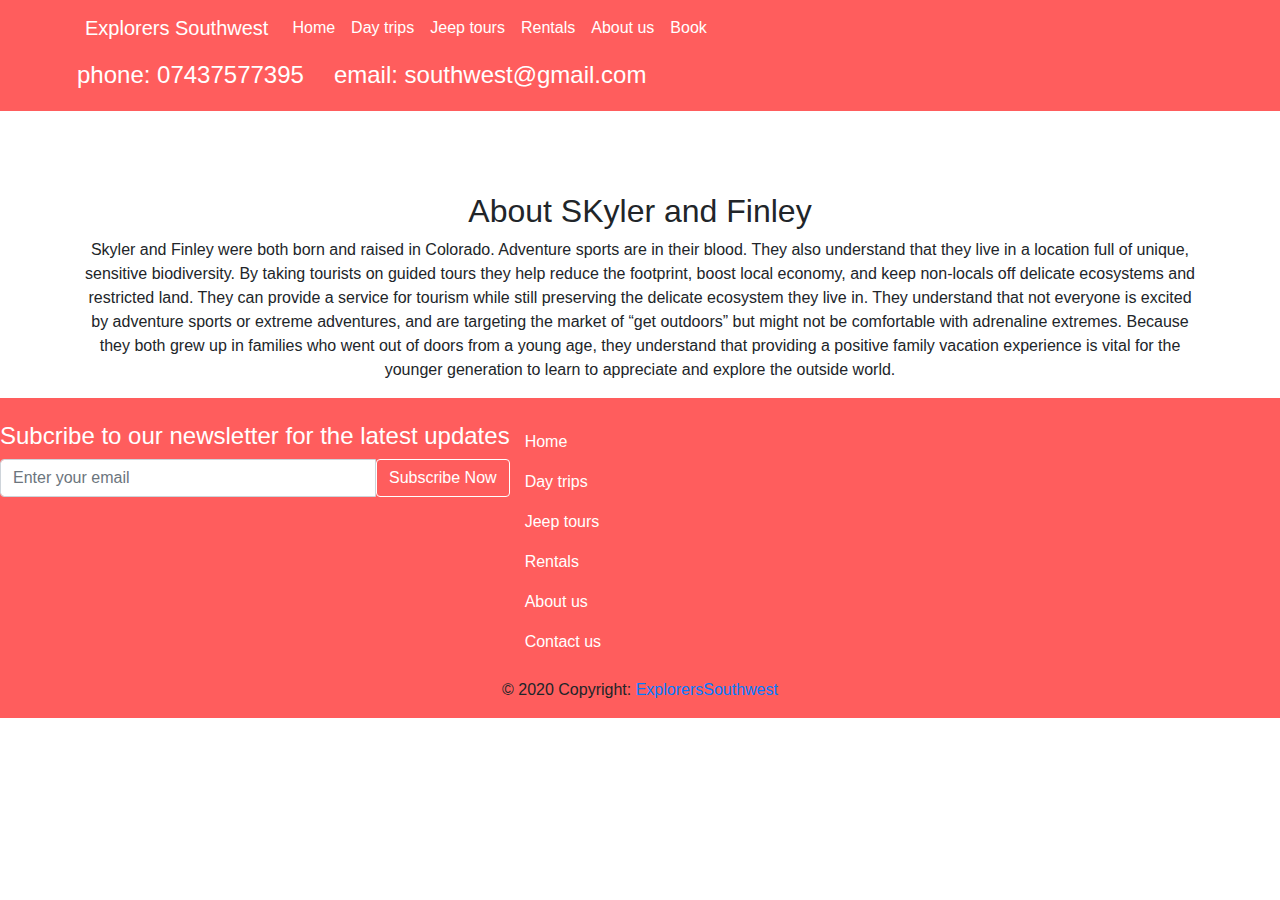
<file: about.html>
<!DOCTYPE html>
<html lang="en">
<head>
  <title>Bootstrap Example</title>
  <meta charset="utf-8">
  <meta name="viewport" content="width=device-width, initial-scale=1">
  <link rel="stylesheet" href="css/bootstrap.min.css">
  <script src="js/jquery-3.4.1.min.js"></script>
  <script src="js/popper.min.js"></script>
  <script src="js/bootstrap.min.js"></script>

</head>
	<body>



<nav class="navbar navbar-expand-lg bg-dark navbar-dark fixed-top mt-5">
	<div class= "container">
  	<a class="navbar-brand" href="#">
  		 
  		
  
 			 <div class="row">
   				 <div class="col-sm"><h4>
   			  phone: 07437577395</h4>
  			  </div>
 		   <div class="col-sm"><h4>
   			   email: southwest@gmail.com</h4>
   		 </div>
    
 			 </div>
			</div>

</a>
</div>
</nav>


	

   
 



<nav class="navbar navbar-expand-md bg-dark navbar-dark fixed-top">
	<div class= "container">
  <a class="navbar-brand" href="#">Explorers Southwest</a>
  <button class="navbar-toggler" type="button" data-toggle="collapse" data-target="#collapsibleNavbar">
    <span class="navbar-toggler-icon"></span>
  </button>
  <div class="collapse navbar-collapse" id="collapsibleNavbar">
    <ul class="navbar-nav">
      <li class="nav-item active">
        <a class="nav-link" href="index.html">Home</a>
      </li>
      <li class="nav-item active">
        <a class="nav-link" href="daytrips.html">Day trips</a>
      </li>
      <li class="nav-item active">
        <a class="nav-link" href="jeeptour.html">Jeep tours</a>
      </li>    
      <li class="nav-item active">
        <a class="nav-link" href="#">Rentals</a>
      </li>    
      <li class="nav-item active">
        <a class="nav-link" href="#">About us</a>
      </li>
      <li class="nav-item active">
        <a class="nav-link" href="book.html">Book</a>
      </li>      
    </ul>
  </div>  
  </div> 
</nav>








				



  



<section class="text-center pt-5 mt-5">
        <div class="container pt-5 mt-5">
          <h2 class="heading">About SKyler and Finley </h2>
          <p >Skyler and Finley were both born and raised in Colorado. Adventure sports are in
their blood. They also understand that they live in a location full of unique, sensitive
biodiversity. By taking tourists on guided tours they help reduce the footprint, boost
local economy, and keep non-locals off delicate ecosystems and restricted land.
They can provide a service for tourism while still preserving the delicate ecosystem
they live in.
They understand that not everyone is excited by adventure sports or extreme
adventures, and are targeting the market of “get outdoors” but might not be
comfortable with adrenaline extremes.
Because they both grew up in families who went out of doors from a young age,
they understand that providing a positive family vacation experience is vital for the
younger generation to learn to appreciate and explore the outside world.

</p>


           
        </div>
      </section>


      <div>


      </div>








<footer class="page-footer font-small blue pt-4">


  <div class="container-fluid text-center text-md-left">


    <div class="row">

  
    <div class="content">
		<h4>Subcribe to our newsletter for the latest updates</h4>
	<div class="input-group">
         <input type="email" class="form-control" placeholder="Enter your email">
         <span class="input-group-btn">
         <button class="btn btn-success" type="submit btn-success">Subscribe Now</button>
         </span>
          </div>
	</div>
      <hr class="clearfix w-100 d-md-none pb-3">

      <!-- Grid column -->
      <div class="col-md-3 mb-md-0 mb-3">

        <!-- Links -->
       <ul class="navbar-nav">
      <li class="nav-item active">
        <a class="nav-link" href="index.html">Home</a>
      </li>
      <li class="nav-item active">
        <a class="nav-link" href="mesaverde.html">Day trips</a>
      </li>
      <li class="nav-item active">
        <a class="nav-link" href="#">Jeep tours</a>
      </li>    
      <li class="nav-item active">
        <a class="nav-link" href="#">Rentals</a>
      </li>    
      <li class="nav-item active">
        <a class="nav-link" href="#">About us</a>
      </li>
      <li class="nav-item active">
        <a class="nav-link" href="#">Contact us</a>
      </li>      
    </ul>
      <!-- Grid column -->

      <!-- Grid column -->
      

    </div>
    <!-- Grid row -->

  </div>
  <!-- Footer Links -->

  <!-- Copyright -->
  <div class="footer-copyright text-center py-3">© 2020 Copyright:
    <a href="https://mdbootstrap.com/">ExplorersSouthwest</a>
  </div>
  <!-- Copyright -->

</footer>
<!-- Footer -->







</body>
</html>
</file>
